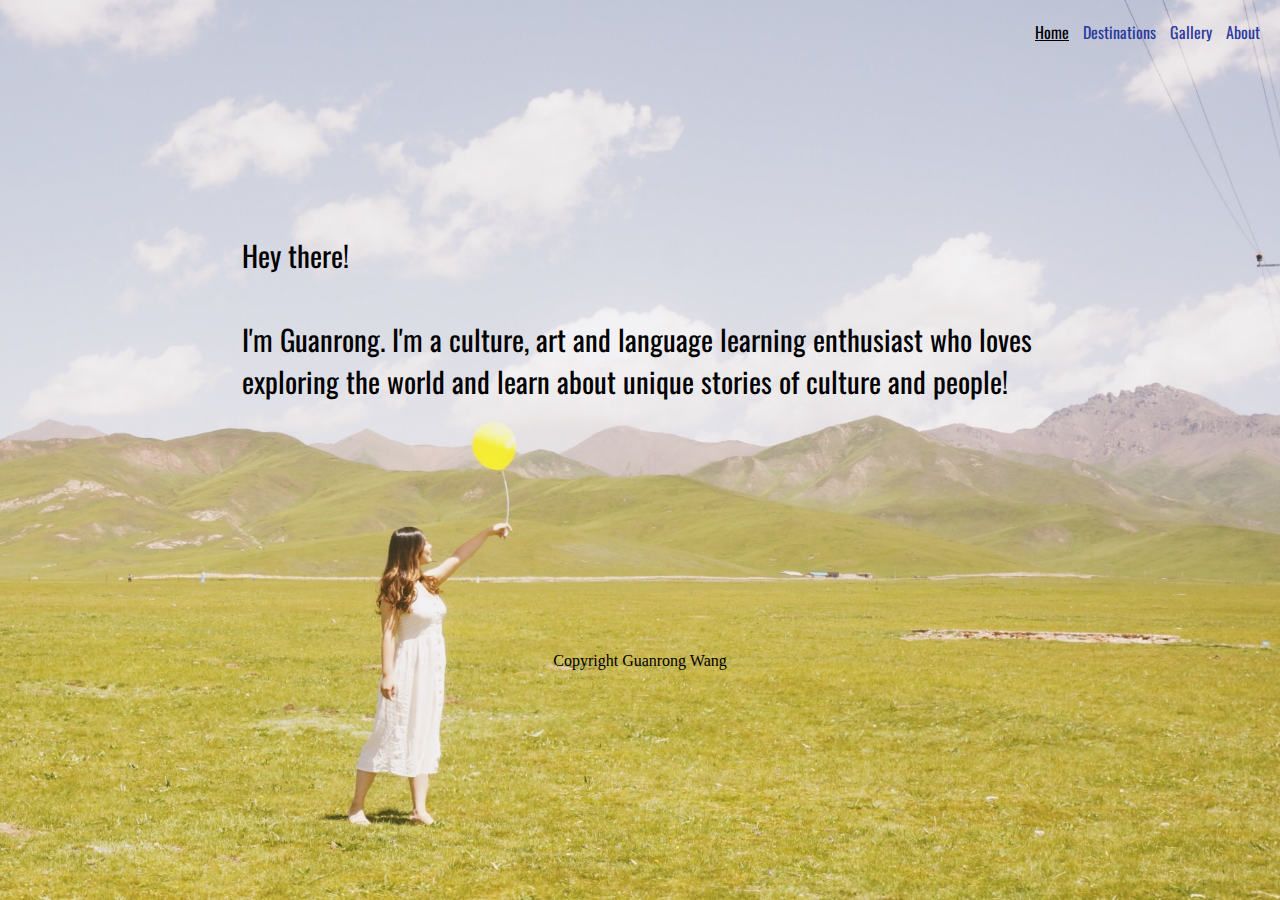
<file: index.html>
<!DOCTYPE html>
<html lang="en">
<head>
	<meta charset="UTF-8">
	<link rel="shortcut icon" href="images/logo-small.png"/>
	<link rel="stylesheet" type="text/css" href="css/reset.css">
	<link rel="stylesheet" type="text/css" href="css/general.css">
	<link rel="stylesheet" type="text/css" href="css/home.css">
	<link href='https://fonts.googleapis.com/css?family=Montserrat' rel='stylesheet'>
	<title>Guanrong Wang</title>

</head>
<body>

<a class="skip-main" href="#intro_card"> Skip to Content </a>

<header>
	<nav>
		<div class="li">
			<a href = "index.html" class = "current"> Home</a>
			<a href = "destinations.html">Destinations</a>
			<a href = "gallery.html" >Gallery</a>
			<a href = "about.html"> About</a>
		</div>
	</nav>
</header>

<main>
	<h1>test</h1>
	<div id="intro_card">
		<div id="text">
			<p>Hey there!</p>
			<br>

			<p>I'm Guanrong. I'm a culture, art and language learning enthusiast who loves exploring the world and learn about unique stories of culture and people!</p>
		</div>
		
	</div>
</main>

<footer> Copyright Guanrong Wang</footer>



</body>

</html>
</file>
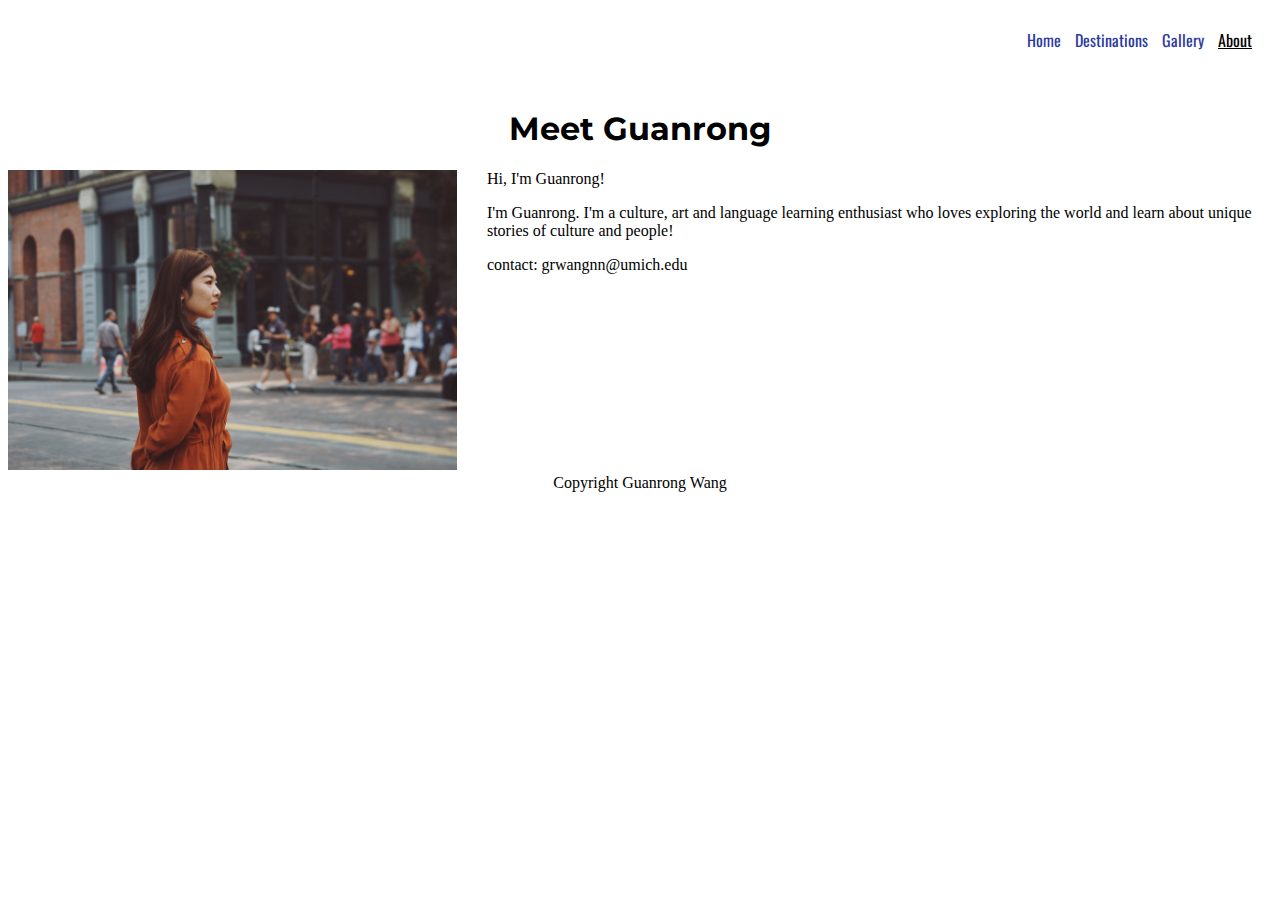
<file: about.html>
<!DOCTYPE html>
<html lang="en">
<head>
	<meta charset="UTF-8">
	<link rel="shortcut icon" href="images/logo-small.png"/>
	<link rel="stylesheet" type="text/css" href="css/general.css">
	<link rel="stylesheet" type="text/css" href="css/about.css">
	<link href='https://fonts.googleapis.com/css?family=Montserrat' rel='stylesheet'>
	<title>Guanrong Wang</title>

</head>
<body>

<a class="skip-main" href="#intro"> Skip to Content </a>


<header>
	<nav>
		<div class="li">
			<a href = "index.html"> Home</a>
			<a href = "destinations.html">Destinations</a>
			<a href = "gallery.html" >Gallery</a>
			<a href = "about.html" class = "current"> About</a>
		</div>
	</nav>
</header>

<main>
	<h1>Meet Guanrong</h1>
	<div id="intro">
		<img alt="seattle" src="images/seattle.JPG">
		<div id="intro_text">
			<p>Hi, I'm Guanrong!</p>

			<p>I'm Guanrong. I'm a culture, art and language learning enthusiast who loves exploring the world and learn about unique stories of culture and people!</p>
			<p>contact: grwangnn@umich.edu</p>
		</div>
		
	</div>
</main>


<footer> Copyright Guanrong Wang</footer>



</body>

</html>




 





​
</file>
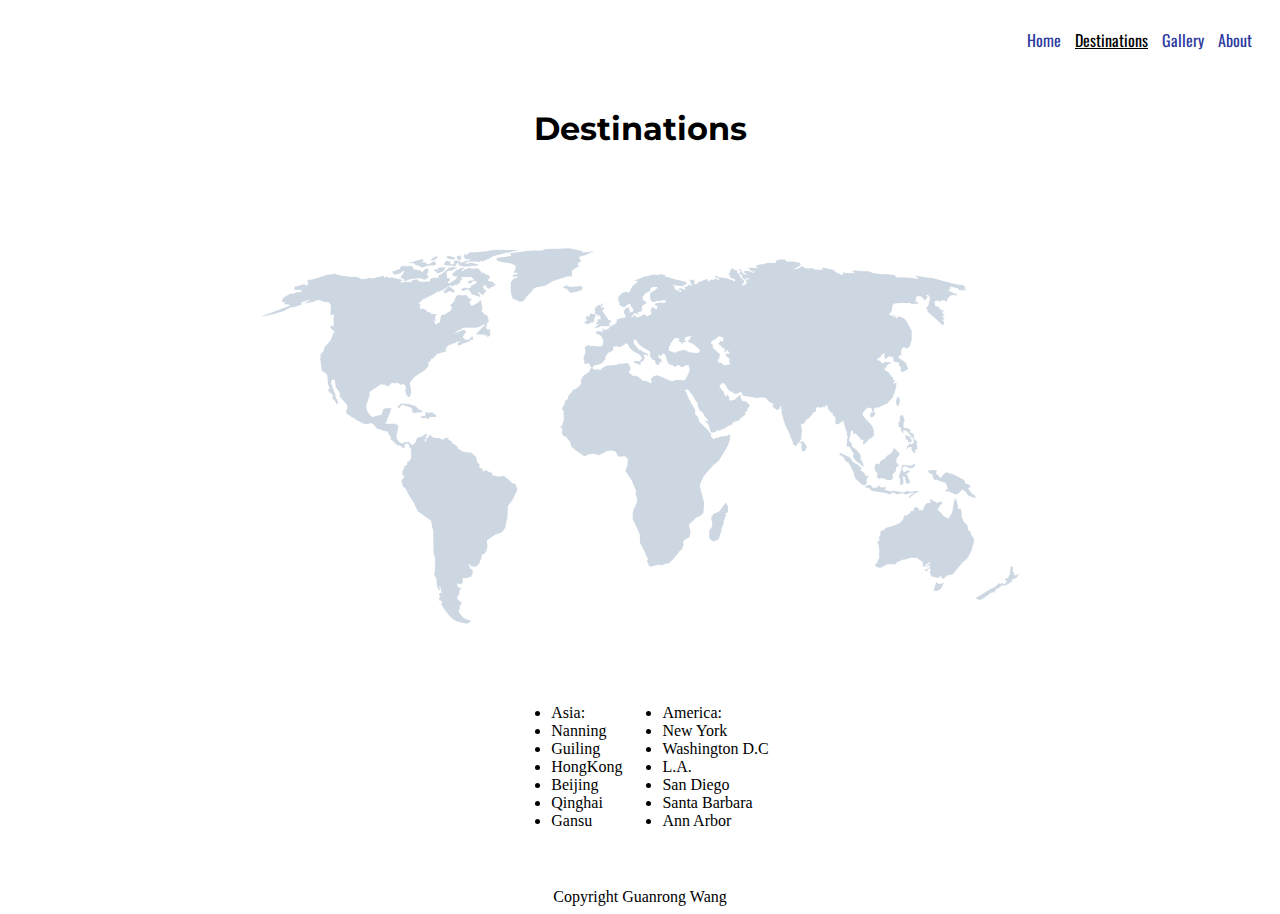
<file: destinations.html>
<!DOCTYPE html>
<html lang="en">
<head>
	<meta charset="UTF-8">
	<link rel="shortcut icon" href="images/logo-small.png"/>
	<link rel="stylesheet" type="text/css" href="css/general.css">
	<link rel="stylesheet" type="text/css" href="css/destination.css">
	<link href='https://fonts.googleapis.com/css?family=Montserrat' rel='stylesheet'>
	<link rel="stylesheet" href="https://use.fontawesome.com/releases/v5.6.3/css/all.css" integrity="sha384-UHRtZLI+pbxtHCWp1t77Bi1L4ZtiqrqD80Kn4Z8NTSRyMA2Fd33n5dQ8lWUE00s/" crossorigin="anonymous">
	<title>Guanrong Wang</title>

</head>
<body>

<a class="skip-main" href="#map"> Skip to Content </a>

<header>
	<nav>
		<div class="li">
			<a href = "index.html" > Home</a>
			<a href = "destinations.html" class = "current">Destinations</a>
			<a href = "gallery.html" >Gallery</a>
			<a href = "about.html"> About</a>
		</div>
	</nav>
</header>

<main>
	<h1>Destinations</h1>
	<div class="flight">
		<i class="fas fa-plane-departure" id="lala"></i>
	</div>
	<div id="map">
		<img alt = "maps" src="images/map1.png">
	</div>

	<div id="cities">
		<div class="city asia">
			<ul>
				<li>Asia:</li>
				<li>Nanning</li>
				<li>Guiling</li>
				<li>HongKong</li>
				<li>Beijing</li>
				<li>Qinghai</li>
				<li>Gansu</li>
			</ul>
		</div>
		<div class="city asia">
			<ul>
				<li>America:</li>
				<li>New York</li>
				<li>Washington D.C</li>
				<li>L.A.</li>
				<li>San Diego</li>
				<li>Santa Barbara </li>
				<li>Ann Arbor</li>
			</ul>
		</div>
	</div>
</main>

<footer> Copyright Guanrong Wang</footer>



</body>

</html>
</file>
<file: css/general.css>
@import url('https://fonts.googleapis.com/css?family=Oswald:700');

nav {
	color: black;
	text-decoration: none;
	position: relative;
	width: 100%;
	height: 60px;
	padding-top: 20px;
}

nav .li {
	float: right;
	top: 10px;
	padding-right: 20px;
}

nav .li a {
	font-family: 'Oswald', sans-serif;
	color: #2B399E;
	text-decoration: none;
	margin-left: 10px;
}

nav .li .current {
	color: black;
	text-decoration: underline;
}

footer {
	margin-top: 200px;
	text-align: center;
}
h1 {
	font-family: "Montserrat";
	text-align: center;
}

a.skip-main {
    position:absolute;
    width:1px;
    height:1px;
    overflow:hidden;
}
a.skip-main:focus, a.skip-main:active {
	font-family: 'Oswald', sans-serif;
    color: #2B399E;
    left: auto;
    top: auto;
    width: 30%;
    height: auto;
    overflow:auto;
    text-align:center;
    z-index:999;
}
</file>
<file: css/home.css>
@import url('https://fonts.googleapis.com/css?family=Oswald:700');

body{
	background: url("../images/skyme.JPG") no-repeat center center fixed;
	height: 100%;
	width: 100%;
	background-position: center;
  	background-repeat: no-repeat;
  	background-size: cover;
}

h1 {
	display: none;
}

#intro_card {
	width: 70%;
	height: 50%;
	margin: auto;
	margin-top: 100px;
	background-color: rgba(255,255,255,0);
	border-style: solid;
	padding: 50px;
	top: 20%;
	z-index: 1;
}




#intro_card #text {
	font-family: 'Oswald', sans-serif;
	margin-top: 3%;
	font-size: 1.8em;
	color: blue;
	opacity: 1;
	z-index: 999;
	color: black;
}
</file>
<file: css/about.css>
#intro {
	width: 100%;
}

#intro img {
	height: 300px;
	width: auto;
	float: left;
	margin-right: 30px;
}
</file>
<file: css/destination.css>
#map {
	width: 60%;
	margin: 0 auto;
	padding: 60px;
}

#map img {
	width: 100%;
	height: auto;

}

.asia {
	float: left;
}

#lala {
	margin-left: 50%;
}
.flight {
	display: inline-block;
    width: 100%;
}

#cities {
	width: max-content;
	margin: 0 auto;
}
</file>
